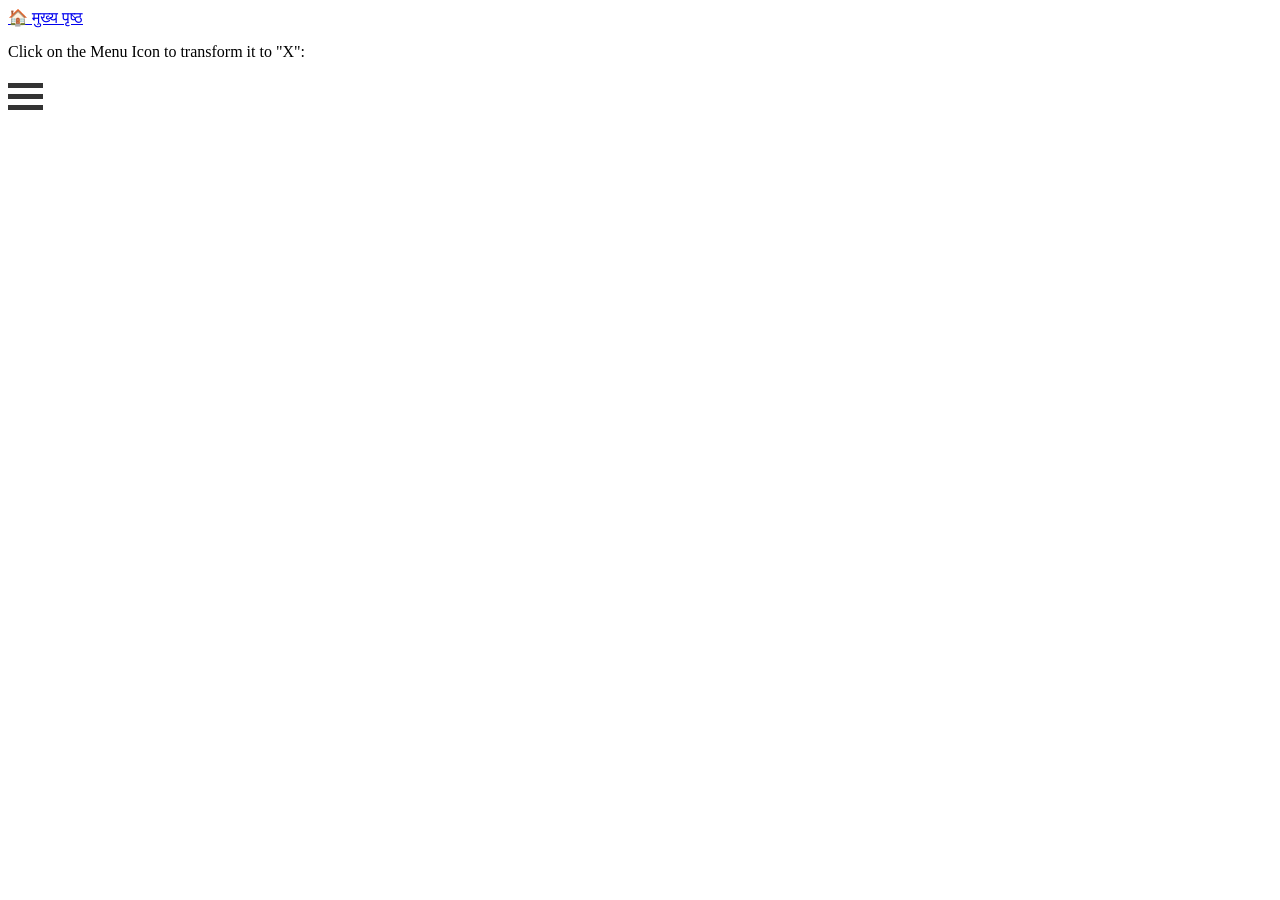
<file: menu button.html>
<!DOCTYPE html>
<html>
<head>
<meta name="viewport" content="width=device-width, initial-scale=1">
<style>
.container {
  display: inline-block;
  cursor: pointer;
}

.bar1, .bar2, .bar3 {
  width: 35px;
  height: 5px;
  background-color: #333;
  margin: 6px 0;
  transition: 0.4s;
}

.change .bar1 {
  transform: translate(0, 11px) rotate(-45deg);
}

.change .bar2 {opacity: 0;}

.change .bar3 {
.change .bar2 {opacity: 0;}

.change .bar3 {
  transform: translate(0, -11px) rotate(45deg);
}
</style>
</head>
<body>
  <nav>
            <a href="index.html">🏠 मुख्य पृष्ठ</a>
        </nav>

<p>Click on the Menu Icon to transform it to "X":</p>
<div class="container" onclick="myFunction(this)">
  <div class="bar1"></div>
  <div class="bar2"></div>
  <div class="bar3"></div>
</div>

<script>
function myFunction(x) {
  x.classList.toggle("change");
}
</script>

</body>
</html>
</file>
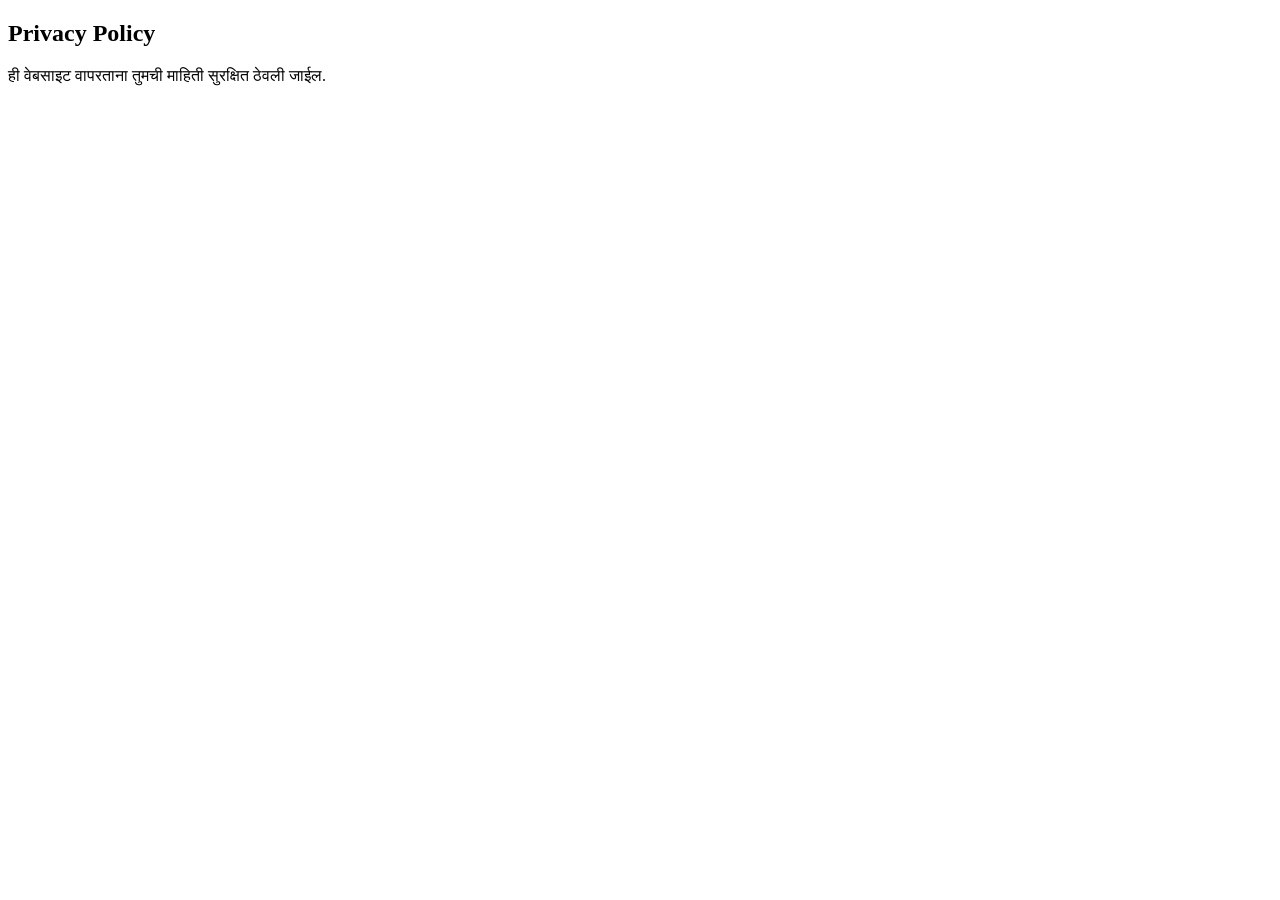
<file: privacypolicy.html>
<!DOCTYPE html>
<html lang="mr">
<head>
<meta charset="UTF-8">
<title>Privacy Policy</title>
</head>
<body>

<h2>Privacy Policy</h2>
<p>ही वेबसाइट वापरताना तुमची माहिती सुरक्षित ठेवली जाईल.</p>

</body>
</html>
</file>
